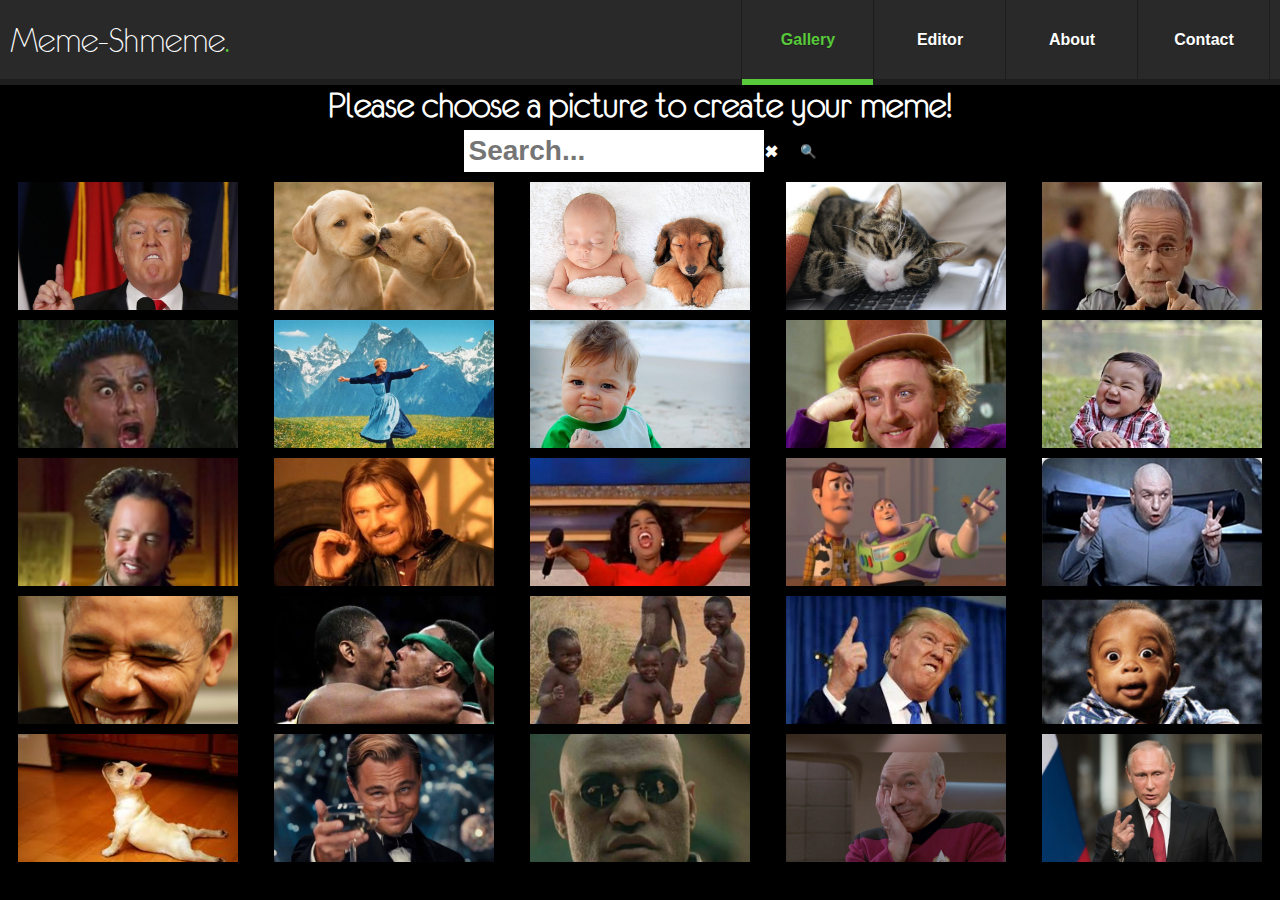
<file: index.html>
<!DOCTYPE html>
<html lang="en">

<head>
    <meta charset="UTF-8">
    <meta name="viewport" content="width=device-width, initial-scale=1.0">
    <meta http-equiv="X-UA-Compatible" content="ie=edge">
    <title>Meme Creator</title>
    <link rel="stylesheet" href="css/main.css">
    <link rel="stylesheet" href="https://use.fontawesome.com/releases/v5.8.2/css/all.css">
</head>

<body onload="onInit()">

    <nav class="nav-bar">
        <div class="nav-bar-container">
            <div class="flex-column-container">
                <h1 class="logo logo-header font-logo font-logo-regular">
                    <span class="logo-capitalize">M</span>
                    eme-
                    <span class="logo-capitalize">S</span>
                    hmeme
                    <span class="logo-dot">.</span>
                </h1>
            </div>
            <div class="flex-column-container">
                <ul class="nav-bar-menu flex">
                    <li onclick="navBarItemClicked(this, 'gallery')"
                        class="menu-item menu-item-gallery font-lato font-weight-700 font-size-16 active">
                        Gallery
                    </li>
                    <li onclick="navBarItemClicked(this, 'editor')"
                        class="menu-item menu-item-editor font-lato font-weight-700 font-size-16">
                        Editor
                    </li>
                    <li onclick="navBarItemClicked(this, 'about')"
                        class="menu-item font-lato font-weight-700 font-size-16">
                        About
                    </li>
                    <li onclick="navBarItemClicked(this, 'contact')"
                        class="menu-item font-lato font-weight-700 font-size-16">
                        Contact
                    </li>
                </ul>
                <i onclick="toggleNavBarMenu()" class="fas fa-bars"></i>
            </div>
        </div>
    </nav>
    <section class="gallery-page-container">
        <header>
            <h1 class = "font-logo font-header">
                Please choose a picture to create your meme!
            </h1>

        </header>
        <section>
            <div class="search-bar">
                <input onkeyup="onKeyUpSearchInput()" list="search" class="search-input font-lato font-weight-700 font-size-28"
                type="text" placeholder="Search...">
                <datalist id="search">
                    <option value="Animal">
                        <option value="Child">
                            <option value="Politics">
                                <option value="Celebs">
                                    <option value="Movie">
                                        <option value="Sport">
                                        </datalist>
                                        <button class="delete-btn" onclick="clearInput()">🞮</button>
                <button class="Search-btn" onclick="onSearch()">&#128269;</button>
            </div>
           
            <div class="gallery-container">
                <ul class="gallery-memes">
                    
                    <li class="gallery-meme"><img id="img-1" onclick="galleryImgClicked(this)" src="img/memes/003.jpg"
                                                  alt=""></li>
                    <li class="gallery-meme"><img id="img-2" onclick="galleryImgClicked(this)" src="img/memes/004.jpg"
                                                  alt=""></li>
                    <li class="gallery-meme"><img id="img-3" onclick="galleryImgClicked(this)" src="img/memes/005.jpg"
                                                  alt=""></li>
                    <li class="gallery-meme"><img id="img-4" onclick="galleryImgClicked(this)" src="img/memes/006.jpg"
                                                  alt=""></li>
                    <li class="gallery-meme"><img id="img-5" onclick="galleryImgClicked(this)" src="img/memes/12.jpg"
                                                  alt=""></li>
                    <li class="gallery-meme"><img id="img-6" onclick="galleryImgClicked(this)" src="img/memes/19.jpg"
                                                  alt=""></li>
                    <li class="gallery-meme"><img id="img-7" onclick="galleryImgClicked(this)" src="img/memes/2.jpg"
                                                  alt=""></li>
                    <li class="gallery-meme"><img id="img-8" onclick="galleryImgClicked(this)" src="img/memes/5.jpg"
                                                  alt=""></li>
                    <li class="gallery-meme"><img id="img-9" onclick="galleryImgClicked(this)" src="img/memes/8.jpg"
                                                  alt=""></li>
                    <li class="gallery-meme"><img id="img-10" onclick="galleryImgClicked(this)" src="img/memes/9.jpg"
                                                  alt=""></li>
                    <li class="gallery-meme"><img id="img-11" onclick="galleryImgClicked(this)"
                                                  src="img/memes/Ancient-Aliens.jpg" alt=""></li>
                    <li class="gallery-meme"><img id="img-12" onclick="galleryImgClicked(this)"
                                                  src="img/memes/One-Does-Not-Simply.jpg" alt=""></li>
                    <li class="gallery-meme"><img id="img-13" onclick="galleryImgClicked(this)"
                                                  src="img/memes/Oprah-You-Get-A.jpg" alt=""></li>
                    <li class="gallery-meme"><img id="img-14" onclick="galleryImgClicked(this)"
                                                  src="img/memes/X-Everywhere.jpg" alt=""></li>
                    <li class="gallery-meme"><img id="img-15" onclick="galleryImgClicked(this)"
                                                  src="img/memes/drevil.jpg" alt=""></li>
                    <li class="gallery-meme"><img id="img-16" onclick="galleryImgClicked(this)"
                                                  src="img/memes/img11.jpg" alt=""></li>
                    <li class="gallery-meme"><img id="img-17" onclick="galleryImgClicked(this)"
                                                  src="img/memes/img12.jpg" alt=""></li>
                    <li class="gallery-meme"><img id="img-18" onclick="galleryImgClicked(this)" src="img/memes/img2.jpg"
                                                  alt=""></li>
                    <li class="gallery-meme"><img id="img-19" onclick="galleryImgClicked(this)" src="img/memes/img4.jpg"
                                                  alt=""></li>
                    <li class="gallery-meme"><img id="img-20" onclick="galleryImgClicked(this)" src="img/memes/img5.jpg"
                                                  alt=""></li>
                    <li class="gallery-meme"><img id="img-21" onclick="galleryImgClicked(this)" src="img/memes/img6.jpg"
                                                  alt=""></li>
                    <li class="gallery-meme"><img id="img-22" onclick="galleryImgClicked(this)" src="img/memes/leo.jpg"
                                                  alt=""></li>
                    <li class="gallery-meme"><img id="img-23" onclick="galleryImgClicked(this)"
                                                  src="img/memes/meme1.jpg" alt=""></li>
                    <li class="gallery-meme"><img id="img-24" onclick="galleryImgClicked(this)"
                                                  src="img/memes/patrick.jpg" alt=""></li>
                    <li class="gallery-meme"><img id="img-25" onclick="galleryImgClicked(this)"
                                                  src="img/memes/putin.jpg" alt=""></li>
                </ul>
            </div>
        </section>
    </section>
    <section class="editor-page-container display-none">
        <canvas class="meme-canvas"></canvas>
        <div class="row-editor font-lato font-weight-700 font-size-21">
                <input onkeyup="onKeyUpMemeText(this, event)" type="text" id="editor-txt-input"
                       class="font-lato font-weight-700 font-size-21"
                       name="editor-txt-input" placeholder="Enter top row text here..."
                />
                <div class="row-editor-btn-container">
                    <div class="dropdown-select-line-container">
                        <button class="dropdown-select-line-btn row-editor-btn font-lato
                        font-weight-700 font-size-18" >
                            <img src="img/app/icon-editor-line-top.png" alt="">
                        </button>
                        <div class="dropdown-select-line-content font-lato font-weight-700 font-size-18">
                            <button class="row-editor-btn font-lato font-weight-700 font-size-18"
                                    onclick="chooseLineClicked('top')">
                                <img src="img/app/icon-editor-line-top.png" alt="">
                            </button>
                            <button class="row-editor-btn font-lato font-weight-700 font-size-18"
                                    onclick="chooseLineClicked('middle')">
                                <img src="img/app/icon-editor-line-middle.png" alt="">
                            </button>
                            <button class="row-editor-btn font-lato font-weight-700 font-size-18"
                                    onclick="chooseLineClicked('bottom')">
                                <img src="img/app/icon-editor-line-bottom.png" alt="">
                            </button>
                        </div>
                    </div>
                </div>
            </div>
        <div class="download-meme-and-back-2-gal-btns-container">
            <a onclick="downloadMemeClicked(this)" href="#" download="my-meme.jpg">
                <button class="download-meme-and-back-2-gal-btn font-lato font-weight-700 font-size-16">
                    Download Meme
                </button>
            </a>
            <button class="download-meme-and-back-2-gal-btn font-lato font-weight-700 font-size-16"
                onclick="backToGalClicked()">
                Back to Gallery
            </button>
        </div>
    </section>

    <script src="js/service.js"></script>
    <script src="js/controller.js"></script>
    <script src="js/view.js"></script>
</body>

</html>
</file>
<file: css/main.css>
/* =============================================== */
/* =============================================== */
/* ================== CSS Reset ================== */
/* =============================================== */
/* =============================================== */
* {
    margin: 0;
    padding: 0;
    border: 0;
    box-sizing: border-box;
}

ul, li {
    list-style: none;
}

a, button {
    text-decoration: none;
}

button:focus {
    outline:0;
}

button, li {
    cursor: pointer;
}

body, html{
    width: 100%;
}

body, html, button {
    background-color: black;
}

h1{
    text-align: center;
}
/* =============================================== */
/* =============================================== */
/* ================ Navigation Bar =============== */
/* =============================================== */
/* =============================================== */
.nav-bar {
    box-shadow: inset 0 -6px 0 #1e1e1e;
    background-color: #292929;
    width: 100vw;
    display: flex;
    flex-direction: row;
    justify-content: space-between;
}

.nav-bar-container{
    display: flex;
    justify-content: space-between;
    height: 80px;
    width: 100%;
    padding: 10px;
    margin: 0 auto 5px;
}

.flex-column-container {
    display: flex;
    flex-direction: column;
    justify-content: center;
    position: relative;
}

.logo{
    margin-right: 20px;
}

.logo-header {
    display: flex;
    line-height: 90px;
    color: #ffffff;
}

.logo-capitalize {
    letter-spacing: -0.8px;
}

.logo-dot {
    color: #58c93a;
    letter-spacing: -0.8px;
}

.flex{
    display: flex;
}

.menu-item {
    float: left;
    display: inline-block;
    color: #ffffff;
    text-shadow: 0 1px 0 #1e1e1e;
    width: 132px;
    line-height: 90px;
    text-align: center;
    box-shadow: -1px 0 0 #1d1d1d, inset -1px 0 0 #1d1d1d;

}

.menu-item:hover {
    color: #58c93a;
}

.menu-item.active {
    color: #58c93a;
    box-shadow: -1px 0 0 #1d1d1d, inset 0 -6px 0 #58c93a;
}
/* =============================================== */
/* =============================================== */
/* ================= Meme Gallery ================ */
/* =============================================== */
/* =============================================== */
.gallery-memes {
    display: flex;
    justify-content: space-around;
    flex-wrap: wrap;
    padding-top: 10px;
}

.gallery-meme{
    width: 220px;
    height: 128px;
    position: relative;
    overflow: hidden;
    cursor: pointer;
    margin-bottom: 10px;
    /* object-fit: contain; */
    object-position: 50% 50%;
}

.gallery-memes img{
    width: 100%;
}

.gallery-memes img:hover{
    opacity: 0.8;
}

.search-bar{
    display: flex;
    justify-content: center;
    margin-top: 5px;
}

.search-input {
    padding: 5px;
    max-width: 300px;
}
/* =============================================== */
/* =============================================== */
/* ==================== Editor =================== */
/* =============================================== */
/* =============================================== */
.posts .main-editor-container {
    border: 1px solid #e1e0e0;
}

.editor-page-container {
    margin: 5px auto 0;
    display: block;
    width: fit-content;
}

.row-editor, .meme-canvas, .download-meme-and-back-2-gal-btns-container {
    margin-bottom: 10px;

}

.row-editor {
    display: flex;
    flex-direction: column;
    justify-content: space-between;
    color: #4f4e4e;
    line-height: 30px;
    text-transform: uppercase;
    border-radius: 10px;
    border: 2px solid #58c93a;
    padding: 10px;
}

.row-editor label {
    text-align: center;
    color: #58c93a;
}

.row-editor input {
    display: block;
    margin-bottom: 20px;
    line-height: 20px;
    border: 1px solid #58c93a;
    color: #58c93a;
    padding: 10px;
    border-radius: 7px;
}

.row-editor input::placeholder {
    color: #58c93a;
    opacity: 0.5;
}

.row-editor-btn-container {
    display: flex;
    flex-direction: row;
    justify-content: space-between;
}

.row-editor-btn {
    color: #58c93a;
    border-radius: 5px;
    text-align: center;
    /*background-color: black;*/
}

.dropdown-select-line-container {
    position: relative;
    display: inline-block;
}

/* Show the dropdown menu on hover */
.dropdown-select-line-container:hover .dropdown-select-line-content {
    display: block;
}

/* Change the background color of the dropdown button when the dropdown content is shown */
.dropdown-select-line-container:hover .dropdown-select-line-btn img {
    background-color: #3e8e41;
    background-size: unset;
    display: block;
}

.dropdown-select-line-btn img, .row-editor-btn img {
    height: 40px;
    width: 40px;
    object-position: 50% 50%;
    border-radius: 8px;
}

/* Dropdown Content (Hidden by Default) */
.dropdown-select-line-content {
    display: none;
    position: absolute;
    /*background-color: black;*/
    min-width: 40px;
    box-shadow: 0 8px 16px 0 rgba(0,0,0,0.2);
    z-index: 1;
}

/* Links inside the dropdown */
.dropdown-select-line-content button {
    color: black;
    display: block;
    width: 40px;
    cursor: pointer;
}

/* Change color of dropdown links on hover */
.dropdown-select-line-content button:hover img{
    background-color: #3e8e41;
}

.download-meme-and-back-2-gal-btns-container{
    display: flex;
    justify-content: space-evenly;
}

.download-meme-and-back-2-gal-btn {
    width: 150px;
    line-height: 40px;
    color: #58c93a;
    border: 2px solid #58c93a;
    border-radius: 30px;
    text-align: center;
    display: inline-block;
}

.download-meme-and-back-2-gal-btn:hover{
    background-color: green;
}
/* =============================================== */
/* =============================================== */
/* ==================== Helpers ================== */
/* =============================================== */
/* =============================================== */
.display-none {
    display: none;
}

/* =============================================== */
/* =============================================== */
/* ==================== Fonts ==================== */
/* =============================================== */
/* =============================================== */
@font-face {
    font-family: 'eurofurence-eurof35';
    src: url("../font/eurof35.ttf");
}

.font-logo {
    font-family: 'eurofurence-eurof35', Fallback, sans-serif;
    font-size: 2.5rem;
}

.font-logo-regular {
    font-weight: 400;
}

.font-logo-bold {
    font-weight: 700;
}

.font-lato {
    font-family: 'Lato', sans-serif;
}

.font-header {
    color: #ffffff;
}

.font-weight-700 {
    font-weight: 700;
}

.font-weight-400 {
    font-weight: 400;
}

.font-size-16 {
    font-size: 16px;
}

.font-size-18 {
    font-size: 18px;
}

.font-size-21 {
    font-size: 18px;
}

.font-size-28 {
    font-size: 28px;
}

.fas.fa-bars{
    color: white;
    display:none;
    font-size: 30px;
    cursor: pointer;
    margin-right: 10px;
}
/* =============================================== */
/* =============================================== */
/* ============= Mobile Responsivity  ============ */
/* =============================================== */
/* =============================================== */
@media(max-width:800px){
    .nav-bar-menu{
        flex-direction: column;
        position: absolute;
        top:74px;
        right: -800px;
        display: none;
        background: #1e1e1e;
        z-index: 1;
        height: 100vh;
    }
    .menu-item{
        padding: 10px 10px;
        border: none;
        width: 100vw;
        font-size: 36px;
        margin-bottom: 50px;
    }

    .nav-bar{
        width: 100%;
    }

    .fas.fa-bars{
        display: block;
        color: #58c93a;
    }
}

.show-nav-bar-menu{
    display: flex;
    right: -10px;
    transition: right 0.8s;
}

.delete-btn{
    font-size: 20px;
    padding-right: 22px;
    color: white;
}


.upload-image-container{
    display: flex;
    justify-content: center;
}
</file>
